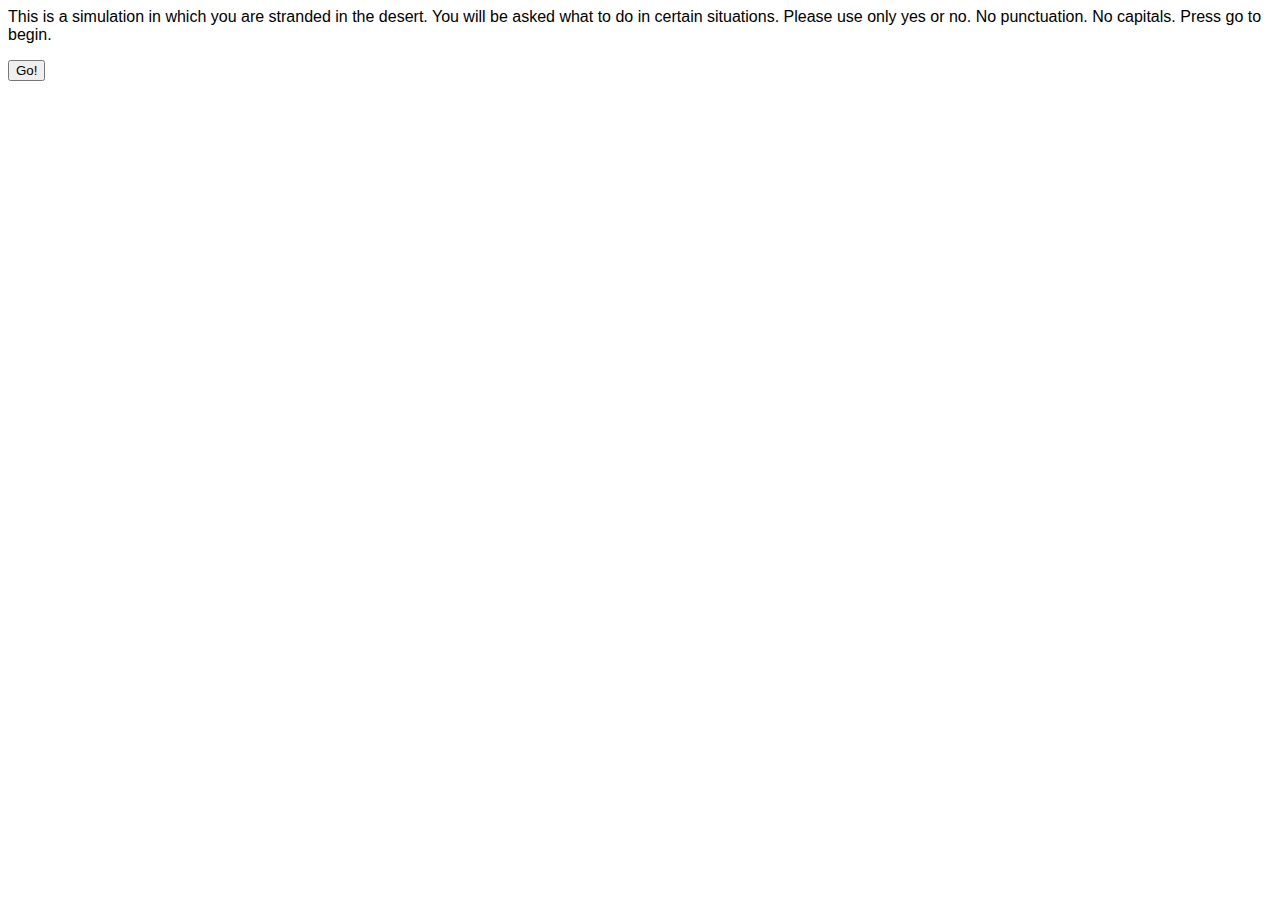
<file: desert.html>
<html>

<head>

<script type="text/javascript" src="./jquery.js"></script> 
 <script type="text/javascript" src="./action2.js"></script> 
 
 <link href="style.css" rel="stylesheet">


</head>


<p>
This is a simulation in which you are stranded in the desert. 
You will be asked what to do in certain situations.
Please use only yes or no. No punctuation. No capitals.
Press go to begin.
</p>


<button id="embark">Go!</button> 













</html>
</file>
<file: style.css>
body {
	background-color:white;
	font-family: "Helvetica"
}

label {
	font-weight: bold;
	font-size: 15px;
	color:black;
}

input {
	font-size: 15px;
	font-family: "Helvetica" ;
	background-color: transparent;
	border: none;
	border-bottom: 1px solid black ;
	border-left: 1px solid black ;
	border-right: 1px solid black ;
	border-top: 1px solid black ;
}

div#response {
	border: 1px dotted black ;
	height: 50px;
	width: 50%;
	margin: 20px;
}
</file>
